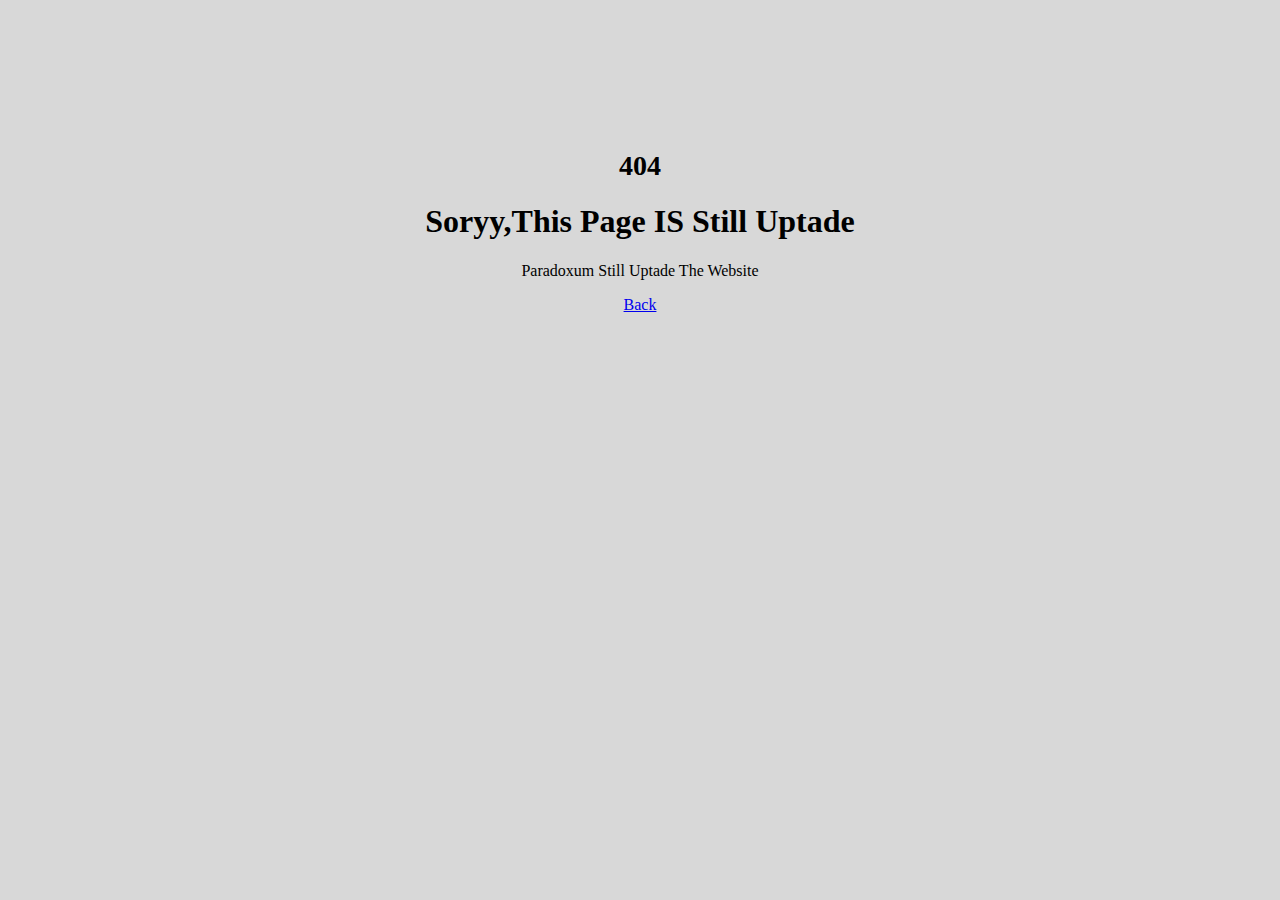
<file: v2/FAQ.html>
<!DOCTYPE html>
<html lang="en">
<head>
    <meta charset="UTF-8">
    <meta name="viewport" content="width=device-width, initial-scale=1.0">
    <title>404</title>
    <link rel="icon" href="https://cdn.junipercreates.com/butteredsidedown/images/paradoxum%20games%20logo_1649918181784.png">
    <link rel="stylesheet" href="error.css">
</head>
<body>
    <section class="all">
        <div class="group">
            <h1 style="font-size: 28px;">404</h1>
            <h1>Soryy,This Page IS Still Uptade</h1>
            <p>Paradoxum Still Uptade The Website</p>
            <a href="Index.html">Back</a>
        </div>
    </section>
</body>
</html>
</file>
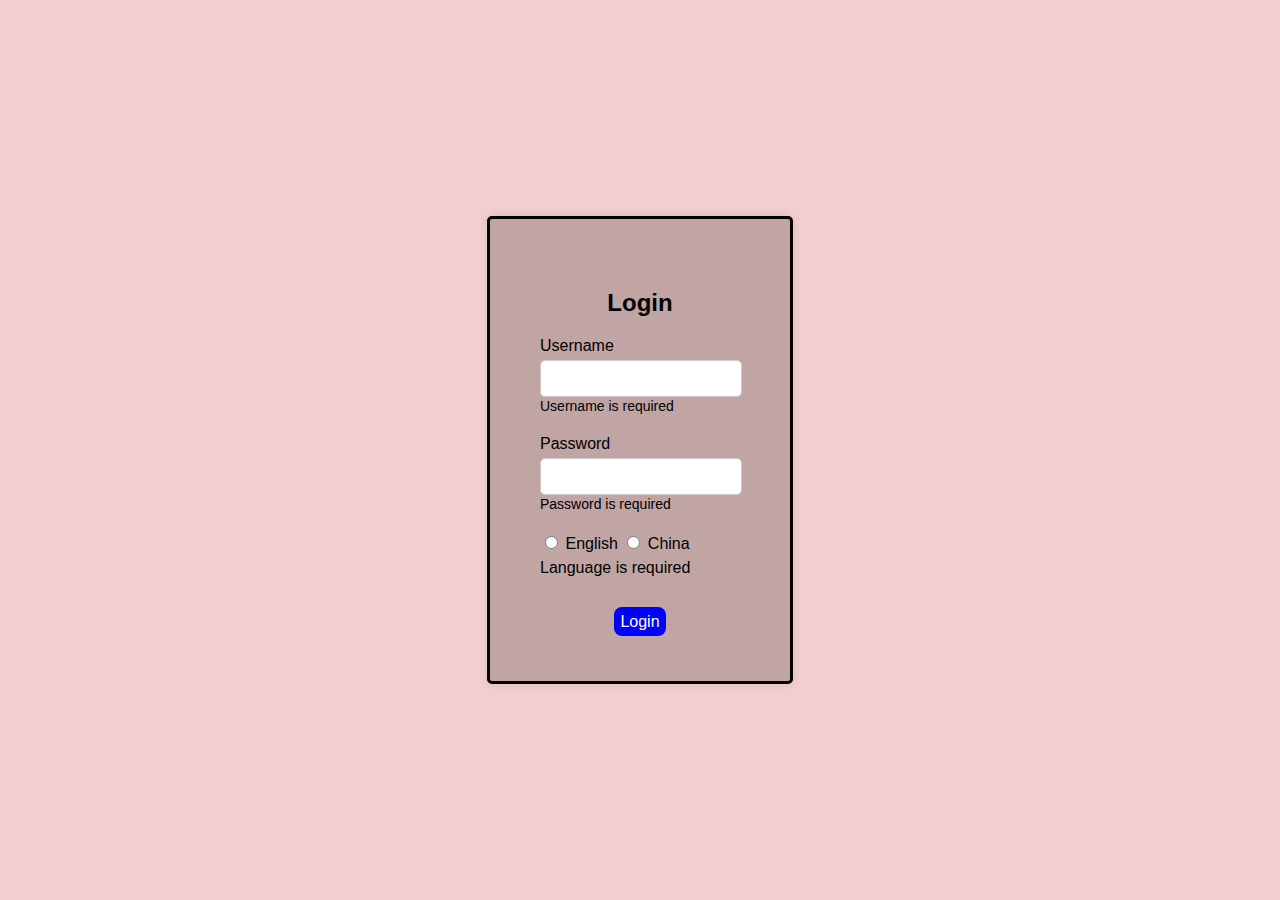
<file: v2/LOGIN.html>
<!DOCTYPE html>
<html lang="en">
<head>
  <meta charset="UTF-8">
  <meta name="viewport" content="width=device-width, initial-scale=1.0">
  <title>Login</title>
  <link rel="stylesheet" href="LOGIN.css">
</head>
<body>
  <div class="login-container">
    <form class="login-form" action="#">
      <h2>Login</h2>
      <div class="form-group">
        <label for="username">Username</label>
        <input type="text" id="username" name="username" required>
        <span class="error" id="usernameError"><span style="font-size: 14px;">Username is required</span></span>
      </div>
      <div class="form-group">
        <label for="password">Password</label>
        <input type="password" id="password" name="password" required>
        <span class="error" id="passwordError"><span style="font-size: 14px;">Password is required</span></span>
      </div>  
      <input type="radio" id="english" name="language" required>
      <label class="radio1" for="404">English</label>
        <input class="radio1" type="radio" id="chinese" name="language" required>
        <label class="radio1" for="404">China</label>
        <span class="error" id="languageError"><span style="display: flex;margin-top: 6px;flex: 1 0 25%;flex-wrap: wrap;">Language is required</span></span>
      <br>
      <br>  
      <center>
        <a href="error.html" type="submit" id="loginButton">Login</a>
      </center>
    </form>
  </div>
  <script>
    document.addEventListener("DOMContentLoaded", function() {
  var radioButtons = document.querySelectorAll('input[type="radio"]');

  radioButtons.forEach(function(radioButton) {
    radioButton.addEventListener("click", function() {
      var selectedValue = this.value;
      var notificationMessage = "Sorry, Your Device Is Not Support The Language" ;

      if ('Notification' in window) {
        Notification.requestPermission().then(function(permission) {
          if (permission === 'granted') {
            new Notification(notificationMessage);
          }
        });
      } else {
        alert(notificationMessage);
      }
    });
  });
});

document.getElementById('loginButton').addEventListener('click', function(event) {
  var username = document.getElementById('username');
  var password = document.getElementById('password');
  var usernameError = document.getElementById('usernameError');
  var passwordError = document.getElementById('passwordError');
  var languageError = document.getElementById('languageError');
  var englishRadio = document.getElementById('english');
  var chineseRadio = document.getElementById('chinese');
  var isValid = true;

  if (username.value.trim() === '') {
    usernameError.classList.add('active');
    isValid = false;
  } else {
    usernameError.classList.remove('active');
  }

  if (password.value.trim() === '') {
    passwordError.classList.add('active');
    isValid = false;
  } else {
    passwordError.classList.remove('active');
  }

  if (!englishRadio.checked && !chineseRadio.checked) {
    languageError.classList.add('active');
    isValid = false;
  } else {
    languageError.classList.remove('active');
  }

  if (!isValid) {
    event.preventDefault(); // Prevent default link behavior if not valid
  }
});

document.addEventListener('DOMContentLoaded', function() {
    var usernameInput = document.getElementById('username');
    var passwordInput = document.getElementById('password');
    var loginButton = document.getElementById('loginButton');
    var usernameError = document.getElementById('usernameError');
  var passwordError = document.getElementById('passwordError');
    // Mengubah warna tombol sesuai dengan kondisi input
    function updateButtonColor() {
        if (usernameInput.value !== '' && passwordInput.value !== '') {
            loginButton.classList.remove('red');
            loginButton.classList.add('green');
        } else {
            loginButton.classList.remove('green');
            loginButton.classList.add('red');
        }
    }

    // Memanggil fungsi updateButtonColor saat nilai input berubah
    usernameInput.addEventListener('input', updateButtonColor);
    passwordInput.addEventListener('input', updateButtonColor);

    // Memanggil fungsi updateButtonColor saat halaman dimuat (untuk mengatur warna awal tombol)
    updateButtonColor();
});

  </script>
</body>
</html>
</file>
<file: v2/error.css>
body {
    margin: 0;
    padding: 0;
    background-color: rgb(216, 216, 216);
}

.all {
    margin: 150px auto;
    text-align: center;
}
</file>
<file: v2/LOGIN.css>
body {
  font-family: Arial, sans-serif;
  margin: 0;
  padding: 0;
  display: flex;
  justify-content: center;
  align-items: center;
  height: 100vh;
  background-color: #f2cece;
}

.login-container {
  background-color: rgba(0, 0, 0, 0.2);
  border: 3px solid black;
  padding: 50px;
  width: 200px;
  border-radius: 5px;
  box-shadow: 0 0 10px rgba(0, 0, 0, 0.1);
}

.login-form {
  max-width: 300px;
  margin: 0 auto;
}

.login-form h2 {
  text-align: center;
}

.form-group {
  margin-bottom: 20px;
}

.form-group label {
  display: block;
  margin-bottom: 5px;
}

.form-group input {
  justify-content: center;
  width: 90%;
  padding: 10px;
  border: 1px solid #ccc;
  border-radius: 5px;
}

#loginButton {
  color: #fff;
  text-decoration: none;
  background-color: blue;
  border-radius: 8px;
  padding: 6px;
}

#loginButton:hover {
  background-color: rgba(0, 153, 255, 0.8);
}
</file>
